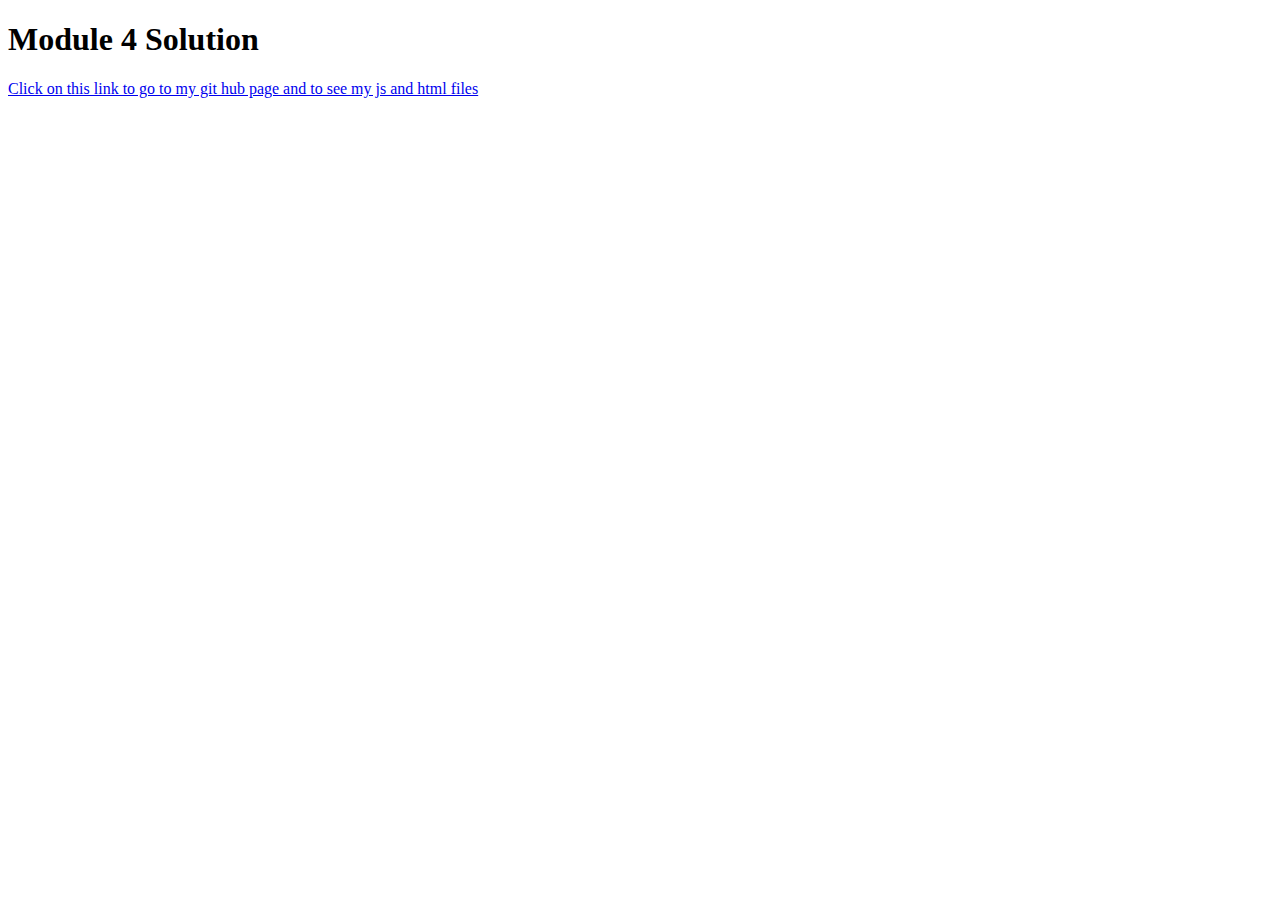
<file: assignment/mod4_solution/index.html>
<!DOCTYPE html>
<html>
<head>
  <meta charset="utf-8">
  <title>Module 4 Solution Starter</title>
  <script src="SpeakHello.js"></script>
  <script src="SpeakGoodBye.js"></script>
  <script src="script.js"></script>
</head>
<body>
  <h1>Module 4 Solution </h1>
  <p>
	<a href="https://github.com/Rajkotadiya/HTML-coursera/tree/master/assignment" target="_blank">Click on this link to go to my git hub page and to see my js and html files</a></p>
</body>
</html>
</file>
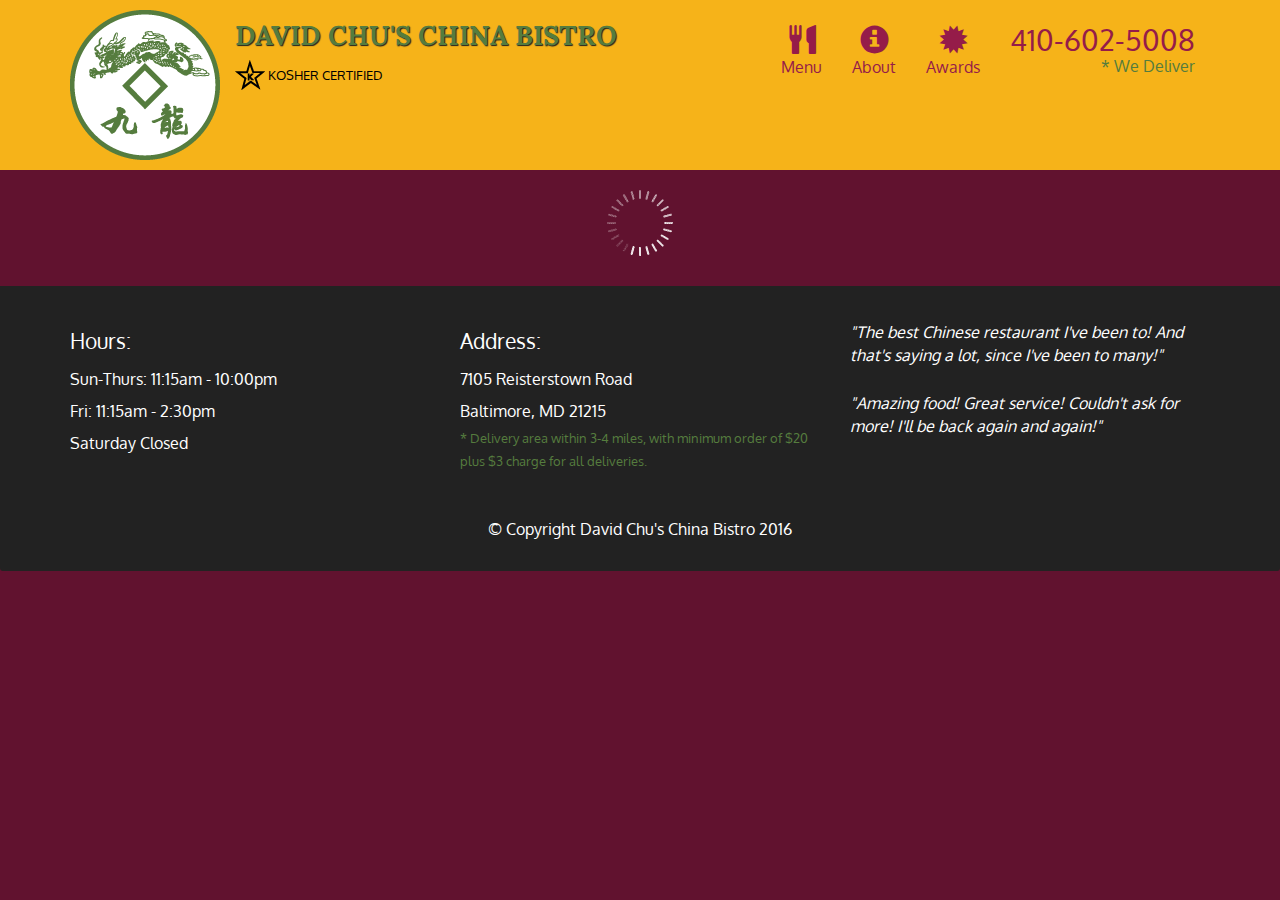
<file: assignment/mod5_solution/index.html>
<!doctype html>
<html lang="en">
  <head>
    <meta charset="utf-8">
    <meta http-equiv="X-UA-Compatible" content="IE=edge">
    <meta name="viewport" content="width=device-width, initial-scale=1">
    <title>David Chu's China Bistro</title>
    <link rel="stylesheet" href="css/bootstrap.min.css">
    <link rel="stylesheet" href="css/styles.css">
    <link href='https://fonts.googleapis.com/css?family=Oxygen:400,300,700' rel='stylesheet' type='text/css'>
    <link href='https://fonts.googleapis.com/css?family=Lora' rel='stylesheet' type='text/css'>
  </head>
<body>
  <header>
    <nav id="header-nav" class="navbar navbar-default">
      <div class="container">
        <div class="navbar-header">
          <a href="index.html" class="pull-left visible-md visible-lg">
            <div id="logo-img" alt="Logo image"></div>
          </a>

          <div class="navbar-brand">
            <a href="index.html"><h1>David Chu's China Bistro</h1></a>
            <p>
              <img src="images/star-k-logo.png" alt="Kosher certification">
              <span>Kosher Certified</span>
            </p>
          </div>

          <button id="navbarToggle" type="button" class="navbar-toggle collapsed" data-toggle="collapse" data-target="#collapsable-nav" aria-expanded="false">
            <span class="sr-only">Toggle navigation</span>
            <span class="icon-bar"></span>
            <span class="icon-bar"></span>
            <span class="icon-bar"></span>
          </button>
        </div>
        
        <div id="collapsable-nav" class="collapse navbar-collapse">
           <ul id="nav-list" class="nav navbar-nav navbar-right">
            <li id="navHomeButton" class="visible-xs active">
              <a href="index.html">
                <span class="glyphicon glyphicon-home"></span> Home</a>
            </li>
            <li id="navMenuButton">
              <a href="#" onclick="$dc.loadMenuCategories();">
                <span class="glyphicon glyphicon-cutlery"></span><br class="hidden-xs"> Menu</a>
            </li>
            <li>
              <a href="#">
                <span class="glyphicon glyphicon-info-sign"></span><br class="hidden-xs"> About</a>
            </li>
            <li>
              <a href="#">
                <span class="glyphicon glyphicon-certificate"></span><br class="hidden-xs"> Awards</a>
            </li>
            <li id="phone" class="hidden-xs">
              <a href="tel:410-602-5008">
                <span>410-602-5008</span></a><div>* We Deliver</div>
            </li>
          </ul><!-- #nav-list -->
        </div><!-- .collapse .navbar-collapse -->
      </div><!-- .container -->
    </nav><!-- #header-nav -->
  </header>

  <div id="call-btn" class="visible-xs">
    <a class="btn" href="tel:410-602-5008">
    <span class="glyphicon glyphicon-earphone"></span>
    410-602-5008
    </a>
  </div>
  <div id="xs-deliver" class="text-center visible-xs">* We Deliver</div>

  <div id="main-content" class="container"></div>

  <footer class="panel-footer">
    <div class="container">
      <div class="row">
        <section id="hours" class="col-sm-4">
          <span>Hours:</span><br>
          Sun-Thurs: 11:15am - 10:00pm<br>
          Fri: 11:15am - 2:30pm<br>
          Saturday Closed
          <hr class="visible-xs">
        </section>
        <section id="address" class="col-sm-4">
          <span>Address:</span><br>
          7105 Reisterstown Road<br>
          Baltimore, MD 21215
          <p>* Delivery area within 3-4 miles, with minimum order of $20 plus $3 charge for all deliveries.</p>
          <hr class="visible-xs">
        </section>
        <section id="testimonials" class="col-sm-4">
          <p>"The best Chinese restaurant I've been to! And that's saying a lot, since I've been to many!"</p>
          <p>"Amazing food! Great service! Couldn't ask for more! I'll be back again and again!"</p>
        </section>
      </div>
      <div class="text-center">&copy; Copyright David Chu's China Bistro 2016</div>
    </div>
  </footer>

  <!-- jQuery (Bootstrap JS plugins depend on it) -->
  <script src="js/jquery-2.1.4.min.js"></script>
  <script src="js/bootstrap.min.js"></script>
  <script src="js/ajax-utils.js"></script>
  <script src="js/script.js"></script>
</body>
</html>
</file>
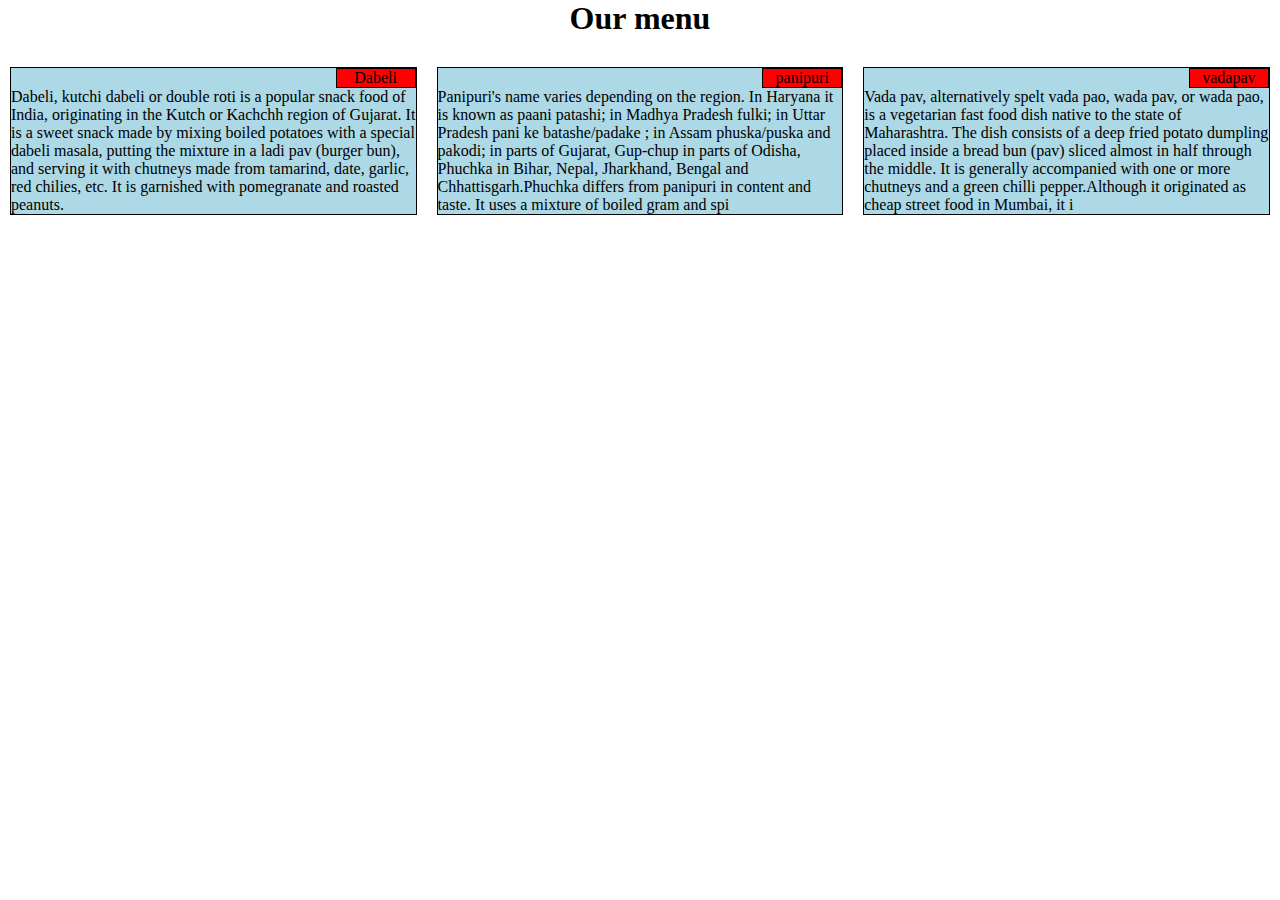
<file: assignment/mod2_assignment.html>
<!DOCTYPE html>
<html>
<head>
	<meta charset="UTF-8">
	<meta name="viewport" content="width=device-width, initial-scale=1">
	<title>Mod2_assignment</title>
	<link rel="stylesheet" href="style.css">
</head>
<body>

	<h1>Our menu</h1>

	<div class="col-lg-4 col-md-6 col-sm-12">
	<div id="container">
  		<p id="p1"> Dabeli</p>
  		<p id="p2">Dabeli, kutchi dabeli or double roti is a popular snack food of India, originating in the Kutch or Kachchh region of Gujarat. It is a sweet snack made by mixing boiled potatoes with a special dabeli masala, putting the mixture in a ladi pav (burger bun), and serving it with chutneys made from tamarind, date, garlic, red chilies, etc. It is garnished with pomegranate and roasted peanuts.</p>
	</div>
	</div>
	<div class="col-lg-4 col-md-6 col-sm-12">
	<div id="container">
  		<p id="p1"> panipuri</p>
  		<p id="p2">Panipuri's name varies depending on the region. In Haryana it is known as paani patashi; in Madhya Pradesh fulki; in Uttar Pradesh pani ke batashe/padake ; in Assam phuska/puska and pakodi; in parts of Gujarat, Gup-chup in parts of Odisha, Phuchka in Bihar, Nepal, Jharkhand, Bengal and Chhattisgarh.Phuchka differs from panipuri in content and taste. It uses a mixture of boiled gram and spi</p>
	</div>
	</div>

	<div class="col-lg-4 col-md-12 col-sm-12">
	<div id="container">
  		<p id="p1"> vadapav</p>
  		<p id="p2">Vada pav, alternatively spelt vada pao, wada pav, or wada pao, is a vegetarian fast food dish native to the state of Maharashtra. The dish consists of a deep fried potato dumpling placed inside a bread bun (pav) sliced almost in half through the middle. It is generally accompanied with one or more chutneys and a green chilli pepper.Although it originated as cheap street food in Mumbai, it i</p>
	</div>
	</div>
</body>
</html>
</file>
<file: assignment/mod5_solution/css/styles.css>
body {
  font-size: 16px;
  color: #fff;
  background-color: #61122f;
  font-family: 'Oxygen', sans-serif;
}

/** HEADER **/
#header-nav {
  background-color: #f6b319;
  border-radius: 0;
  border: 0;
}

#logo-img {
  background: url('../images/restaurant-logo_large.png') no-repeat;
  width: 150px;
  height: 150px;
  margin: 10px 15px 10px 0;
}

.navbar-brand {
  padding-top: 25px;
}
.navbar-brand h1 { /* Restaurant name */
  font-family: 'Lora', serif;
  color: #557c3e;
  font-size: 1.5em;
  text-transform: uppercase;
  font-weight: bold;
  text-shadow: 1px 1px 1px #222;
  margin-top: 0;
  margin-bottom: 0;
  line-height: .75;
}
.navbar-brand a:hover, .navbar-brand a:focus {
  text-decoration: none;
}
.navbar-brand p { /* Kosher cert */
  color: #000;
  text-transform: uppercase;
  font-size: .7em;
  margin-top: 15px;
}
.navbar-brand p span { /* Star-K */
  vertical-align: middle;
}

#nav-list {
  margin-top: 10px;
}
#nav-list a {
  color: #951C49;
  text-align: center;
}
#nav-list a:hover {
  background: #E7E7E7;
}
#nav-list a span {
  font-size: 1.8em;
}

#phone {
  margin-top: 5px;
}
#phone a { /* Phone number */
  text-align: right;
  padding-bottom: 0;
}
#phone div { /* We Deliver */
  color: #557c3e;
  text-align: right;
  padding-right: 15px;
}

.navbar-header button.navbar-toggle, .navbar-header .icon-bar {
  border: 1px solid #61122f;
}
.navbar-header button.navbar-toggle {
  clear: both;
  margin-top: -30px;
}
/* END HEADER */

/* FOOTER */
.panel-footer {
  margin-top: 30px;
  padding-top: 35px;
  padding-bottom: 30px;
  background-color: #222;
  border-top: 0;
}
.panel-footer div.row {
  margin-bottom: 35px;
}
#hours, #address {
  line-height: 2;
}
#hours > span, #address > span {
  font-size: 1.3em;
}
#address p {
  color: #557c3e;
  font-size: .8em;
  line-height: 1.8;
}
#testimonials {
  font-style: italic;
}
#testimonials p:nth-child(2) {
  margin-top: 25px;
}
/* END FOOTER */



/* HOME PAGE */
.container .jumbotron {
  box-shadow: 0 0 50px #3F0C1F;
  border: 2px solid #3F0C1F;
}

#menu-tile, #specials-tile, #map-tile {
  height: 250px;
  width: 100%;
  margin-bottom: 15px;
  position: relative;
  border: 2px solid #3F0C1F;
  overflow: hidden;
}
#menu-tile:hover, #specials-tile:hover, #map-tile:hover {
  box-shadow: 0 1px 5px 1px #cccccc;
}
#menu-tile {
  background: url('../images/menu-tile.jpg') no-repeat;
  background-position: center;
}
#specials-tile {
  background: url('../images/specials-tile.jpg') no-repeat;
  background-position: center;
}
#menu-tile span, #specials-tile span, #map-tile span {
  position: absolute;
  bottom: 0;
  right: 0;
  width: 100%;
  text-align: center;
  font-size: 1.6em;
  text-transform: uppercase;
  background-color: #000;
  color: #fff;
  opacity: .8;
}
/* END HOME PAGE */

/* MENU CATEGORIES PAGE */
.category-tile { 
  position: relative;
  border: 2px solid #3F0C1F;
  overflow: hidden;
  width: 200px;
  height: 200px;
  margin: 0 auto 15px;
}
.category-tile span {
  position: absolute;
  bottom: 0;
  right: 0;
  width: 100%;
  text-align: center;
  font-size: 1.2em;
  text-transform: uppercase;
  background-color: #000;
  color: #fff;
  opacity: .8;
}
.category-tile:hover {
  box-shadow: 0 1px 5px 1px #cccccc;
}

#menu-categories-title + div {
  margin-bottom: 50px;
}
/* END MENU CATEGORIES PAGE */

/* SINGLE CATEGORY PAGE */
.menu-item-tile {
  margin-bottom: 25px;
}
.menu-item-tile hr {
  width: 80%;
}
.menu-item-tile .menu-item-price {
  font-size: 1.1em;
  text-align: right;
  margin-top: -15px;
  margin-right: -15px;
}
.menu-item-tile .menu-item-price span {
  font-size: .6em;
}
.menu-item-photo {
  position: relative;
  border: 2px solid #3F0C1F; 
  overflow: hidden;
  padding: 0;
  margin-right: -15px;
  margin-left: auto;
  margin-bottom: 20px;
  max-width: 250px;
}
.menu-item-photo div {
  position: absolute;
  bottom: 0;
  right: 0;
  width: 80px;
  background-color: #557c3e;
  text-align: center;
}
.menu-item-description {
  padding-right: 30px;
}
h3.menu-item-title {
  margin: 0 0 10px;
}
.menu-item-details {
  font-size: .9em;
  font-style: italic;
}
/* END SINGLE CATEGORY PAGE */


/********** Large devices only **********/
@media (min-width: 1200px) {
  .container .jumbotron {
    background: url('../images/jumbotron_1200.jpg') no-repeat;
    height: 675px;
  }
}

/********** Medium devices only **********/
@media (min-width: 992px) and (max-width: 1199px) {
  /* Header */
  #logo-img {
    background: url('../images/restaurant-logo_medium.png') no-repeat;
    width: 100px;
    height: 100px;
    margin: 5px 5px 5px 0;
  }
  /* End Header */

  /* Home Page */
  .container .jumbotron {
    background: url('../images/jumbotron_992.jpg') no-repeat;
    height: 558px;
  }
  /* End Home Page */
}

/********** Small devices only **********/
@media (min-width: 768px) and (max-width: 991px) {
  /* Home Page */
  .container .jumbotron {
    background: url('../images/jumbotron_768.jpg') no-repeat;
    height: 432px;
  }
  /* End Home Page */
}

/********** Extra small devices only **********/
@media (max-width: 767px) {
  /* Header */
  .navbar-brand {
    padding-top: 10px;
    height: 80px;
  }
  .navbar-brand h1 { /* Restaurant name */
    padding-top: 10px;
    font-size: 5vw; /* 1vw = 1% of viewport width */
  }
  .navbar-brand p { /* Kosher cert */
    font-size: .6em;
    margin-top: 12px;
  }
  .navbar-brand p img { /* Star-K */
    height: 20px;
  }

  #collapsable-nav a { /* Collapsed nav menu text */
    font-size: 1.2em;
  }
  #collapsable-nav a span { /* Collapsed nav menu glyph */
    font-size: 1em;
    margin-right: 5px;
  }

  #call-btn > a {
    font-size: 1.5em;
    display: block;
    margin: 0 20px;
    padding: 10px;
    border: 2px solid #fff;
    background-color: #f6b319;
    color: #951c49;
  }
  #xs-deliver {
    margin-top: 5px;
    font-size: .7em;
    letter-spacing: .1em;
    text-transform: uppercase;
  }
  /* End Header */

  /* Footer */
  .panel-footer section {
    margin-bottom: 30px;
    text-align: center;
  }
  .panel-footer section:nth-child(3) {
    margin-bottom: 0; /* margin already exists on the whole row */
  }
  .panel-footer section hr {
    width: 50%;
  }
  /* End Footer */

  /* Home Page */
  .container .jumbotron {
    margin-top: 30px;
    padding: 0;
  }
  #menu-tile, #specials-tile {
    width: 360px;
    margin: 0 auto 15px;
  }

  .menu-item-photo {
    margin-right: auto;
  }
  .menu-item-tile .menu-item-price {
    text-align: center;
  }
  .menu-item-description {
    text-align: center;;
  }
}


/********** Super extra small devices Only :-) (e.g., iPhone 4) **********/
@media (max-width: 479px) {
  /* Header */
  .navbar-brand h1 { /* Restaurant name */
    padding-top: 5px;
    font-size: 6vw;
  }
  /* End Header */
  
  /* Home page */
  #menu-tile, #specials-tile {
    width: 280px;
    margin: 0 auto 15px;
  }

  .col-xxs-12 {
    position: relative;
    min-height: 1px;
    padding-right: 15px;
    padding-left: 15px;
    float: left;
    width: 100%;
  }
}
</file>
<file: assignment/style.css>
*{
	box-sizing: border-box;
	margin:0px;
	padding: 0px;
}
h1{
	text-align: center;
}
div#container{
	background-color: lightblue;
	position: relative;
	top:20px;
	margin: 10px 10px 10px 10px;
	border:1px solid black;
	height:50%;
}
#p1{
	width: 80px;
  	height: 20px;
  	text-align: center;
  	border: 1px solid black;
	background-color: red;
	float:right;
	margin-top: 0px;
}
#p1:hover{
	background-color: Orange;
  	color:Blue;
}
#p2{
	clear:right;
}
@media (min-width:992px){
	.col-lg-1, .col-lg-2, .col-lg-3, .col-lg-4, .col-lg-5, .col-lg-6, .col-lg-7, .col-lg-8, .col-lg-9, .col-lg-10, .col-lg-11, .col-lg-12 {
    	float:left;
 	}
  	.col-lg-4 {
    		width: 33.33%;
  	}
}	
@media (min-width: 768px) and (max-width: 991px) {
  	.col-md-1, .col-md-2, .col-md-3, .col-md-4, .col-md-5, .col-md-6, .col-md-7, .col-md-8, .col-md-9, .col-md-10, .col-md-11, .col-md-12 {
    	float: left;
  	}
  	.col-md-6 {
    	width: 50%;
  	}
  	.col-md-12 {
		width: 100%;
  	}
}	
@media (max-width: 767px) {
	.col-sm-1, .col-sm-2, .col-sm-3, .col-sm-4, .col-sm-5, .col-sm-6, .col-md-7, .col-sm-8, .col-sm-9, .col-sm-10, .col-sm-11, .col-sm-12 {
    	float: left;
    }
  	.col-sm-12 {
    	width: 100%;
	}
}
</file>
